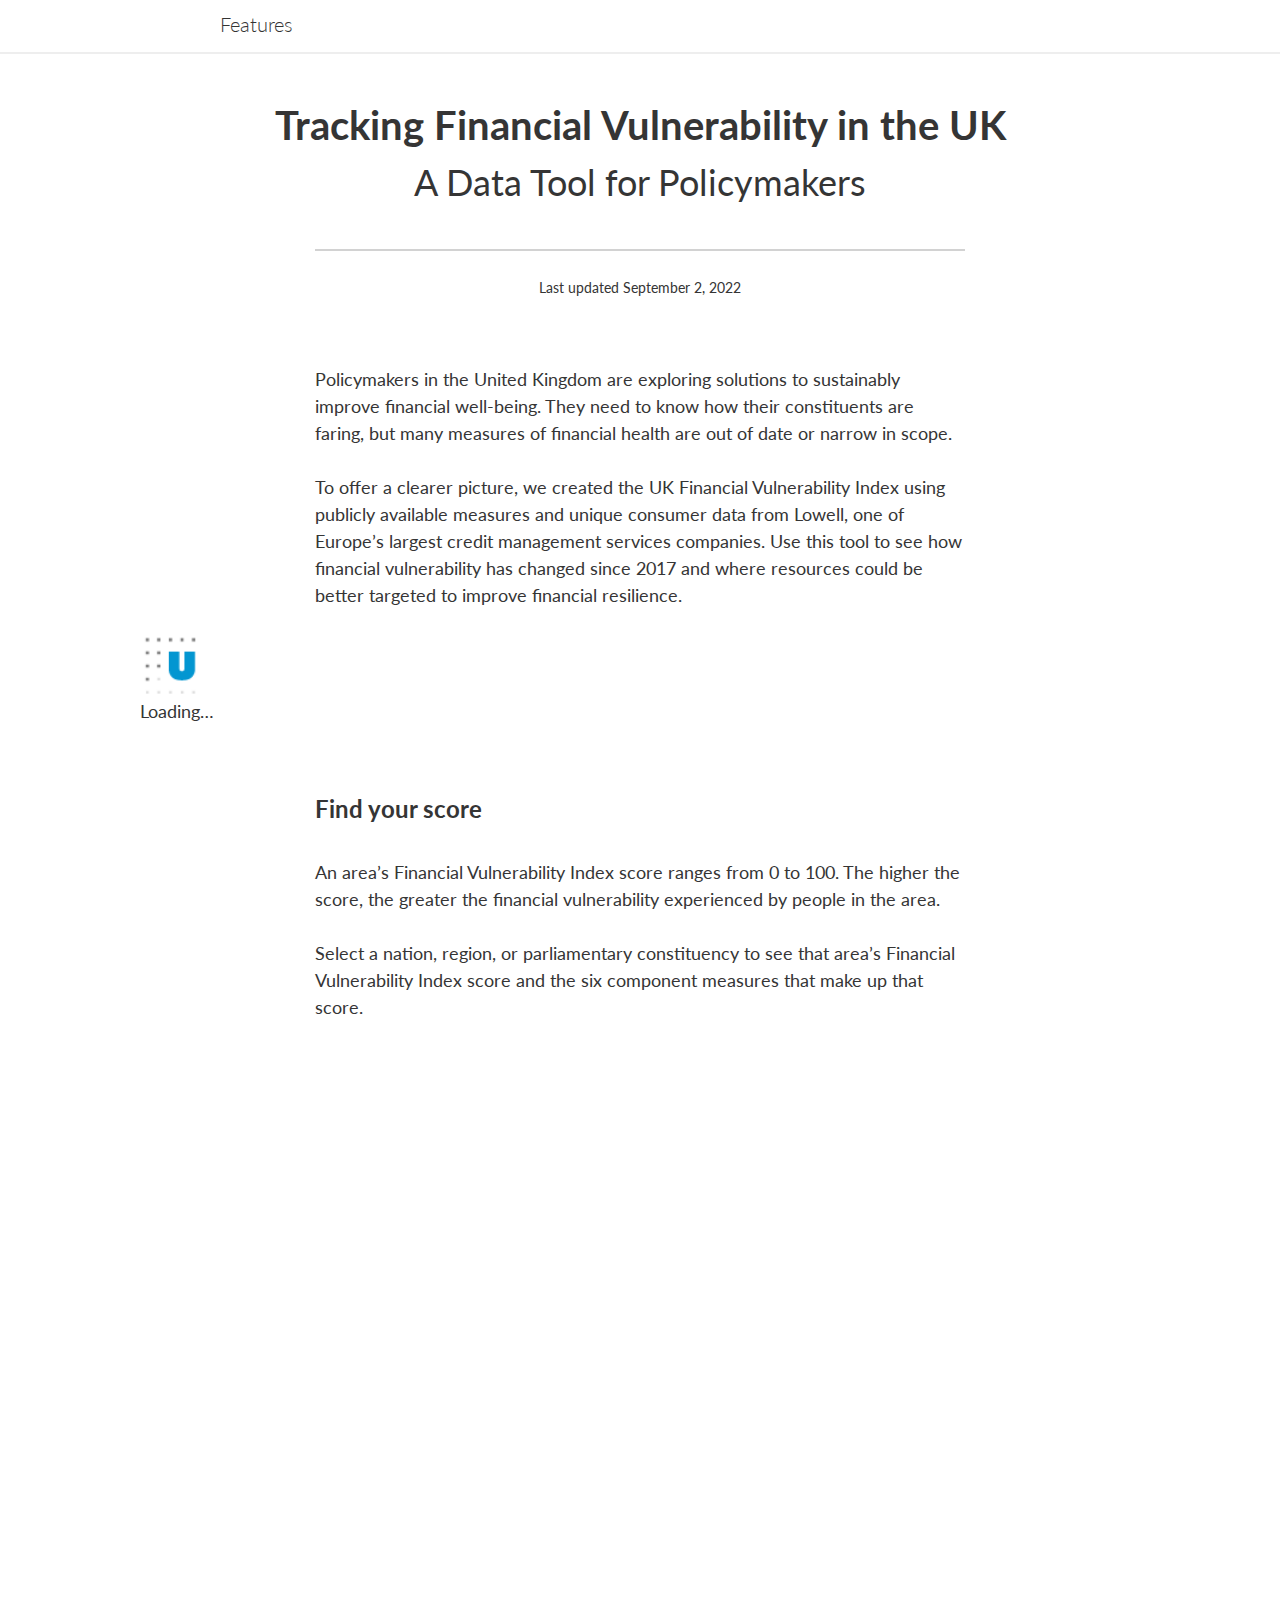
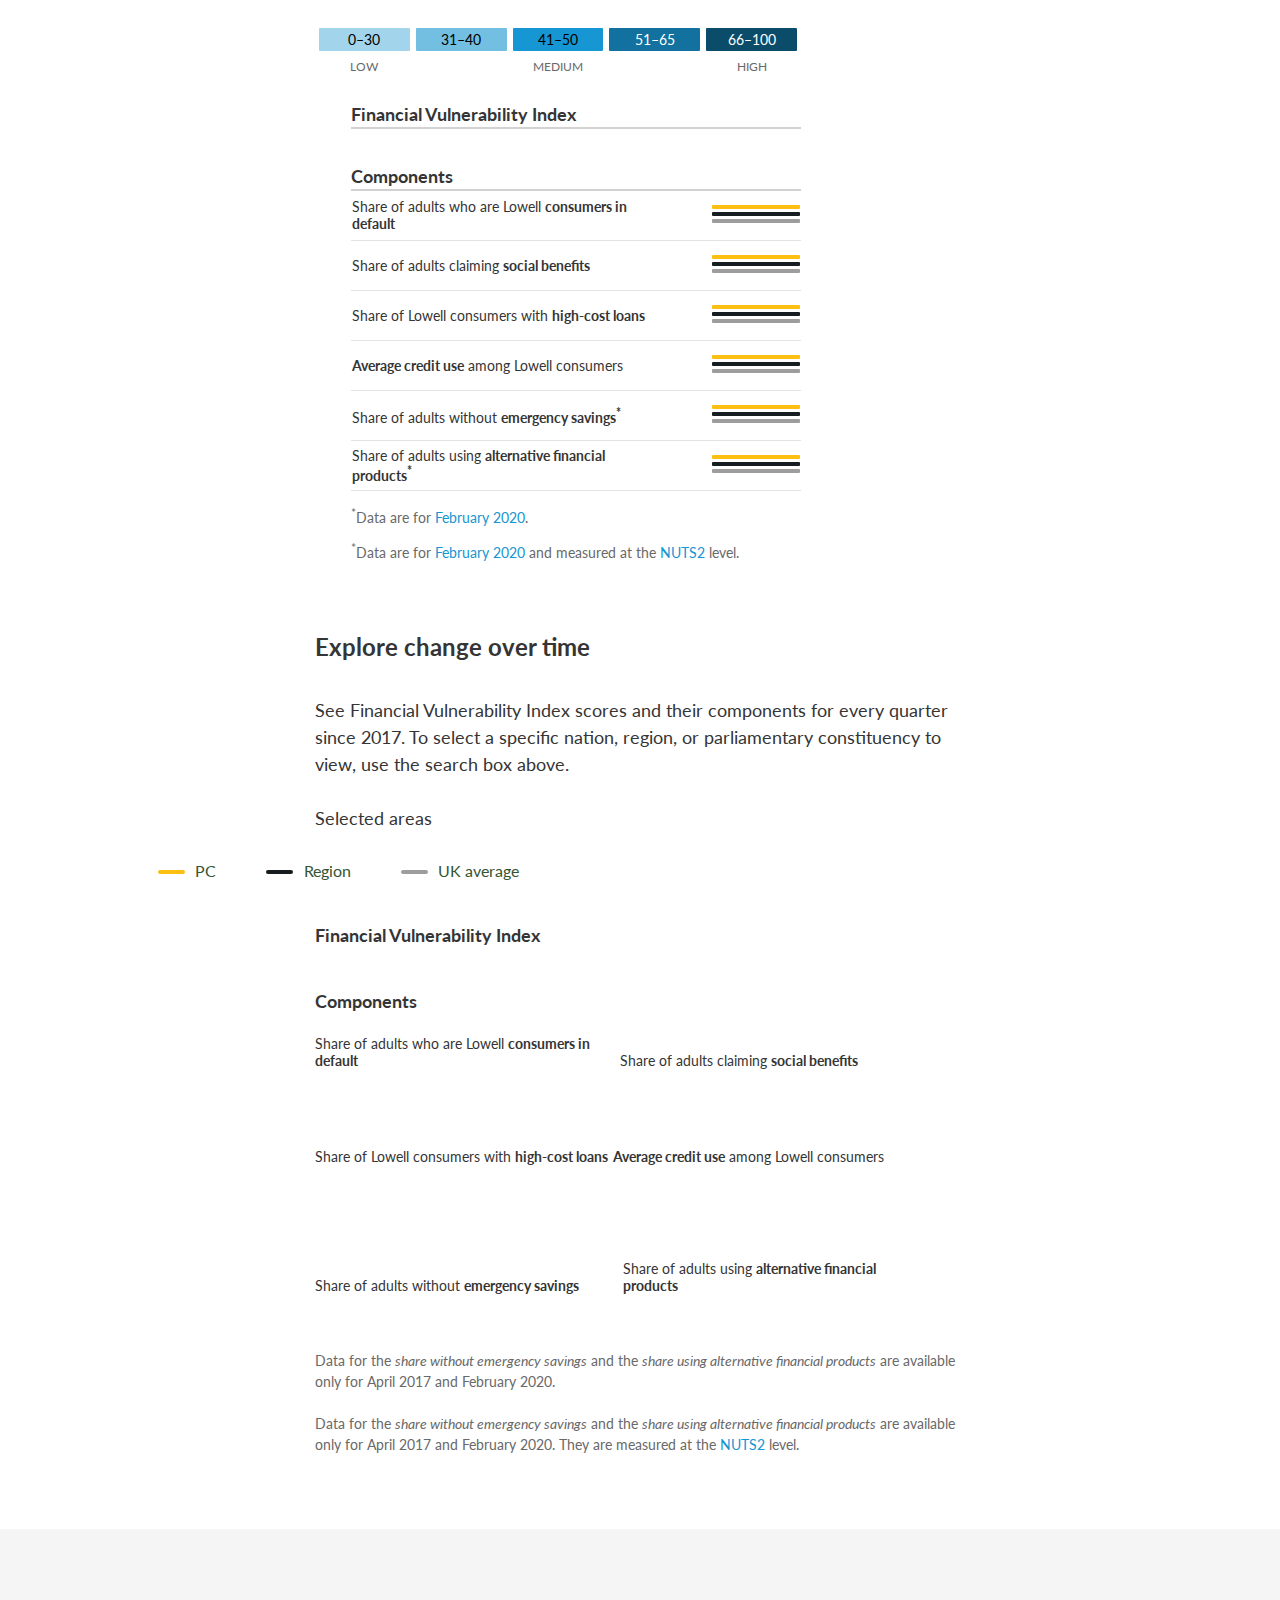
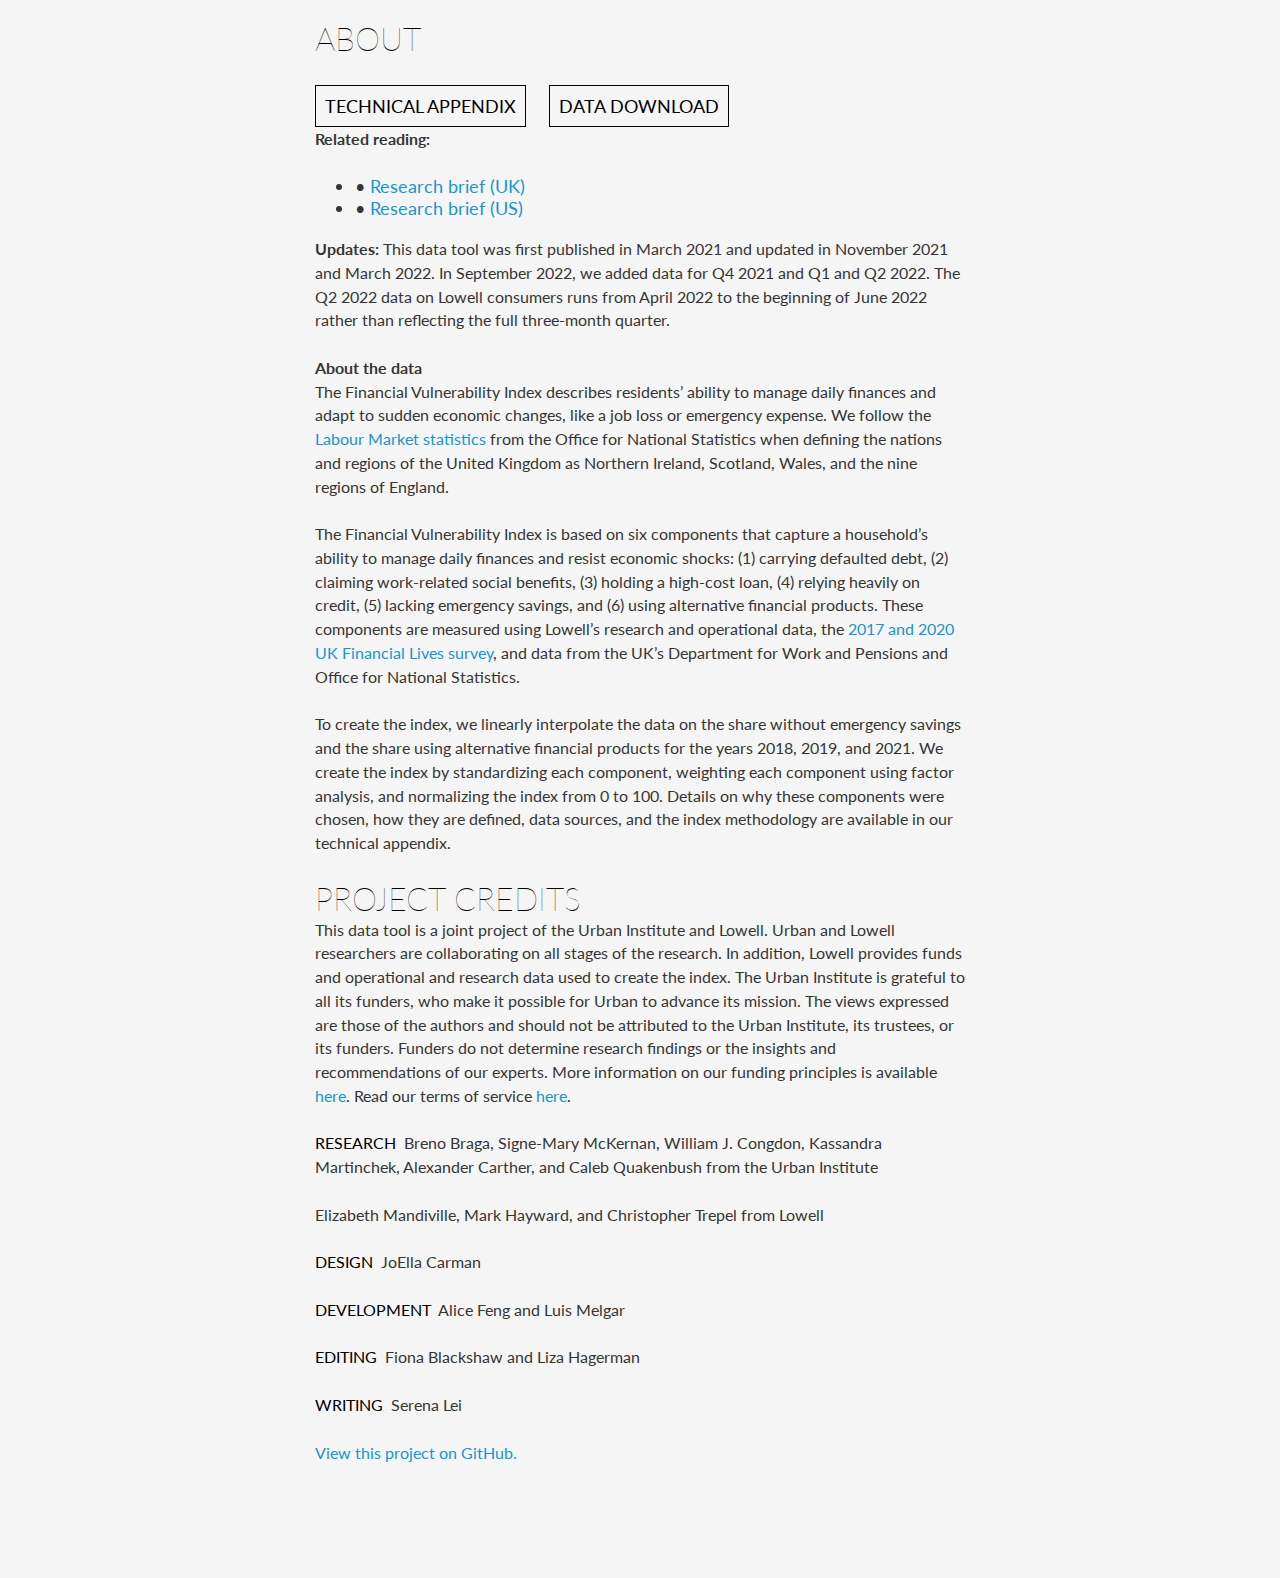
<file: index.html>
<!DOCTYPE html>
<html lang="en">
<head>
  <meta charset="utf-8">
  <meta http-equiv="X-UA-Compatible" content="IE=edge">
  <meta name="viewport" content="width=device-width, initial-scale=1.0, user-scalable=no">
  <link rel="shortcut icon" href="favicon.ico" type="image/x-icon">
  <title>Tracking Financial Vulnerability in the UK</title>

  <!--social metas-->
  <meta name="twitter:card" content="summary_large_image">
  <meta name="twitter:site" content="@urbaninstitute">
  <meta name="twitter:creator" content="@urbaninstitute">
  <meta name="twitter:title" content="Tracking Financial Vulnerability in the UK">
  <meta name="twitter:description" content="A Data Tool for Policymakers">
  <meta name="twitter:image" content="https://apps.urban.org/features/uk-financial-vulnerability-index/img/social_twitter.jpeg">
  <meta property="og:title" content="Tracking Financial Vulnerability in the UK" />
  <meta property="og:description" content="A Data Tool for Policymakers" />
  <meta property="og:image" content="https://apps.urban.org/features/uk-financial-vulnerability-index/img/social.jpeg" />
  <meta property="og:image:type" content="image/jpeg">
  <meta property="og:url" content="http://urbn.is/uk">


  <link href="https://fonts.googleapis.com/css?family=Lato:300,400,700" rel="stylesheet" type="text/css">
  <link href='https://api.mapbox.com/mapbox-gl-js/v1.11.1/mapbox-gl.css' rel='stylesheet' />
  <link rel="stylesheet" href="css/jquery-ui.css" type="text/css">

  <!--for the header-->
  <link rel="stylesheet" href="css/urban-header.css" type="text/css">

  <!--project style sheet-->
  <link rel="stylesheet" href="css/style.css" type="text/css">

  <script type="application/ld+json">
  {
    "@context": "http://schema.org",
    "@type": "NewsArticle",
    "headline": "Tracking Financial Vulnerability in the UK",
    "url": "https://apps.urban.org/features/uk-financial-vulnerability-index/",
    "thumbnailUrl": "https://apps.urban.org/features/uk-financial-vulnerability-index/img/social.jpeg",
    "dateCreated": "2021-03-22T04:00:00.000Z",
    "articleSection": "Interactive Feature",
    "creator": ["Breno Braga","Signe-Mary McKernan","William J. Congdon","Kassandra Martinchek","Alexander Carther","Caleb Quakenbush","JoElla Carman","Alice Feng", "Luis Melgar","Fiona Blackshaw","Serena Lei"],
    "keywords": ["Finance","Income and Wealth"]
  }
  </script>

  <!-- Google Tag Manager -->
  <script>(function(w,d,s,l,i){w[l]=w[l]||[];w[l].push({'gtm.start':
  new Date().getTime(),event:'gtm.js'});var f=d.getElementsByTagName(s)[0],
  j=d.createElement(s),dl=l!='dataLayer'?'&l='+l:'';j.async=true;j.src=
  'https://www.googletagmanager.com/gtm.js?id='+i+dl;f.parentNode.insertBefore(j,f);
})(window,document,'script','dataLayer','GTM-MKBD2W');</script>
<!-- End Google Tag Manager -->

</head>

<body>

  <!-- Google Tag Manager (noscript) -->
  <noscript><iframe src="https://www.googletagmanager.com/ns.html?id=GTM-MKBD2W"
    height="0" width="0" style="display:none;visibility:hidden"></iframe></noscript>
    <!-- End Google Tag Manager (noscript) -->

    <header id="header-pinned" class="no-touch">
      <div class="header-container">
        <a target="_blank" href="https://www.urban.org" title="Home" rel="home" class="site-logo"></a>

        <div class="title"><span class="feature-link"><a href="https://www.urban.org/" class="title-linkback" alt="Urban Institute logo">Features</a>
        </div>

        <a target="_blank" href="https://www.lowell.com/" class="lowell-logo"></a>

        <div class="share-icons">
          <div class="shareThisP">
            <span onclick="toggle_visibility('shareBox');">
              <div class="shareThisB"></div>
            </span>
            <div class="shareThisW" id="shareBox">
              <div class="addthis_toolbox addthis_default_style  "addthis:title="" addthis:url="">
                <a href="https://www.facebook.com/sharer/sharer.php?u=http%3A//urbn.is/uk" target="_blank" class="addthis_button_facebook at300b" title="Facebook" onclick="toggle_visibility('shareBox');">
                  <span class="at4-icon aticon-facebook" style="background-color: rgb(48, 88, 145);">
                    <span class="at_a11y">Share on facebook</span>
                  </span>
                </a>
                <a href="https://twitter.com/intent/tweet?text=Tracking%20Financial%20Vulnerability%20in%20the%20UK%3A%20A%20Data%20Tool%20for%20Policymakers.%20(via%20%40urbaninstitute)%20http%3A%2F%2Furbn.is%2Fuk" target="_blank" class="addthis_button_twitter at300b" title="Tweet" onclick="toggle_visibility('shareBox');">
                  <span class="at4-icon aticon-twitter" style="background-color: rgb(44, 168, 210);">
                    <span class="at_a11y">Share on twitter</span>
                  </span>
                </a>
                <a href="mailto:%20?Subject=New Urban Institute tool&amp;Body=Hi! I thought you'd be interested in this new tool from the Urban Institute: 'Tracking Financial Vulnerability in the UK: A Data Tool for Policymakers' http://urbn.is/uk" target="_blank" class="addthis_button_email at300b" target="_blank" title="Email" onclick="toggle_visibility('shareBox');">
                  <span class="at4-icon aticon-email" style="background-color: rgb(115, 138, 141);">
                    <span class="at_a11y">Share on email</span>
                  </span>
                </a>
                <div class="atclear"></div>
              </div>
            </div>
          </div>
        </div>
      </div>
    </header>

    <div class="main">

      <section class="intro">
        <!-- <img src="img/header.png" alt=""> -->

        <h1>Tracking Financial Vulnerability in the UK</h1>

        <h2>A Data Tool for Policymakers</h2>

        <hr>

        <!-- <div class="date">March 22, 2021</div> -->
        <div class="date">Last updated September 2, 2022</div>

        <p>Policymakers in the United Kingdom are exploring solutions to sustainably improve financial well-being. They need to know how their constituents are faring, but many measures of financial health are out of date or narrow in scope.</p>

        <p>To offer a clearer picture, we created the UK Financial Vulnerability Index using publicly available measures and unique consumer data from Lowell, one of Europe’s largest credit management services companies. Use this tool to see how financial vulnerability has changed since 2017 and where resources could be better targeted to improve financial resilience.</p>
      </section>

      <div id="loadingGif">
        <img src="img/loading-gif-u.gif" width="60px" />
        <div>Loading&hellip;</div>
      </div>

      <section class="findYourScore loading">
        <h3>Find your score</h3>

        <p>An area’s Financial Vulnerability Index score ranges from 0 to 100. The higher the score, the greater the financial vulnerability experienced by people in the area.</p>

        <p>Select a nation, region, or parliamentary constituency to see that area’s Financial Vulnerability Index score and the six component measures that make up that score.</p>

        <div class="stickySearch">
          <div class="stickySearchContainer">
            <input id="locationSearch" placeholder="Search by name or postal code">
            <div class="geoSelectorContainer">
              <input type="radio" id="pc" name="geoType" value="PC" checked>
              <label for="pc">Parliamentary constituency</label>

              <input type="radio" id="region" name="geoType" value="Region">
              <label for="region"><span>Region / nation</span></label>
            </div>
          </div>
        </div>


        <div class="graphic">
          <div class="mapContainer">
            <div id="map"></div>
            <table class="legend">
              <tr>
                <td class="low">0&ndash;30</td>
                <td class="lowMedium">31&ndash;40</td>
                <td class="medium">41&ndash;50</td>
                <td class="mediumHigh">51&ndash;65</td>
                <td class="high">66&ndash;100</td>
              </tr>
              <tr>
                <td>Low</td>
                <td></td>
                <td>Medium</td>
                <td></td>
                <td>High</td>
              </tr>
            </table>
          </div>

          <div class="panel">
            <div class="indexScore">
              <h4>Financial Vulnerability Index <span class="mostRecentQuarter"></span></h4>
              <hr>
              <div id="panelIndexChart" class="chart stickChart"></div>
            </div>

            <div class="componentScores">
              <h4>Components</h4>
              <hr>
              <table>
                <colgroup>
                  <col class="componentName">
                  <col class="componentNumber">
                  <col class="componentChart">
                </colgroup>
                <tr class="inDefault">

                  <td>Share of adults who are Lowell <strong>consumers in default</strong></td>
                  <td class="number"><span></span></td>

                  <td class="chart">
                    <div class="PC"></div>
                    <div class="Region"></div>
                    <div class="National"></div>
                  </td>
                </tr>
                <tr class="socialBenefits">

                  <td>Share of adults claiming <strong>social benefits</strong></td>
                  <td class="number"><span></span></td>
                  <td class="chart">
                    <div class="PC"></div>
                    <div class="Region"></div>
                    <div class="National"></div>
                  </td>
                </tr>
                <tr class="subprimeLending">
                  <td>Share of Lowell consumers with <strong>high-cost loans</strong></td>
                  <td class="number"><span></span></td>
                  <td class="chart">
                    <div class="PC"></div>
                    <div class="Region"></div>
                    <div class="National"></div>
                  </td>
                </tr>
                <tr class="creditUse">

                  <td><strong>Average credit use</strong> among Lowell consumers</td>
                  <td class="number"><span></span></td>
                  <td class="chart">
                    <div class="PC"></div>
                    <div class="Region"></div>
                    <div class="National"></div>
                  </td>
                </tr>
                <tr class="emergencySavings">
                  <td>Share of adults without <strong>emergency savings<sup>*</sup></strong></td>
                  <td class="number"><span></span></td>
                  <td class="chart">
                    <div class="PC"></div>
                    <div class="Region"></div>
                    <div class="National"></div>
                  </td>
                </tr>
                <tr class="altFinancialProducts">
                  <td>Share of adults using <strong>alternative financial products<sup>*</sup></strong></td>
                  <td class="number"><span></span></td>
                  <td class="chart">
                    <div class="PC"></div>
                    <div class="Region"></div>
                    <div class="National"></div>
                  </td>
                </tr>
              </table>
              <div class="tableNote noteUK"><sup>*</sup>Data are for <a href="https://datacatalog.urban.org/dataset/2020-financial-lives-survey-statistics-emergency-savings-and-alternative-financial-products" target="_blank">February 2020</a>.</div>
              <div class="tableNote notePC"><sup>*</sup>Data are for <a href="https://datacatalog.urban.org/dataset/2020-financial-lives-survey-statistics-emergency-savings-and-alternative-financial-products" target="_blank">February 2020</a> and measured at the <a href="https://www.ons.gov.uk/methodology/geography/ukgeographies/eurostat" target="_blank">NUTS2</a> level.</div>
            </div>
          </div>
        </div>
      </section>

      <section class="components loading">
        <h3>Explore change over time</h3>

        <p>See Financial Vulnerability Index scores and their components for every quarter since 2017. To select a specific nation, region, or parliamentary constituency to view, use the search box above.</p>

        <div class="legend">
          <p class="legendName">Selected areas</p>
          <div class="legendEntry pc">
            <span class="legendLine pc"></span>
            <span class="legendLabel pc">PC</span>
          </div>
          <div class="legendEntry region">
            <span class="legendLine region"></span>
            <span class="legendLabel region">Region</span>
          </div>
          <div class="legendEntry national">
            <span class="legendLine national"></span>
            <span class="legendLabel national">UK average</span>
          </div>
        </div>

        <div class="graphic">
          <div class="graphicGroup">
            <h4>Financial Vulnerability Index</h4>
            <div id="financialVulnerabilityIndexChart" class="chart lineChart"></div>
          </div>

          <div class="graphicGroup">
            <h4>Components</h4>
            <div id="consumersDefaultChart" class="chart lineChart">
              <h5 class="chartTitle">Share of adults who are Lowell <strong>consumers in default</strong></h5>
            </div>

            <div id="socialBenefitsChart" class="chart lineChart">
              <h5 class="chartTitle">Share of adults claiming <strong>social benefits</strong></h5>
            </div>

            <div id="subprimeLendingChart" class="chart lineChart">
              <h5 class="chartTitle">Share of Lowell consumers with <strong>high-cost loans</strong></h5>
            </div>

            <div id="creditUseChart" class="chart lineChart">
              <h5 class="chartTitle"><strong>Average credit use</strong> among Lowell consumers</h5>
            </div>
          </div>

          <div class="graphicGroup">
            <!--  <hr> -->

            <!-- <div id="emergencySavingsChart" class="chart stickChart">
            <h5 class="chartTitle">Share of adults without <strong>emergency savings</strong></h5>
          </div>

          <div id="altFinancialProductsChart" class="chart stickChart">
          <h5 class="chartTitle">Share of adults using <strong>alternative financial products</strong></h5>
        </div> -->

        <div id="emergencySavingsBarChart" class="chart stickChart">
          <h5 class="chartTitle">Share of adults without <strong>emergency savings</strong></h5>
        </div>

        <div id="altFinancialProductsBarChart" class="chart stickChart">
          <h5 class="chartTitle">Share of adults using <strong>alternative financial products</strong></h5>
        </div>

        <p class="note noteUK">Data for the <em>share without emergency savings</em> and the <em>share using alternative financial products</em> are available only for April 2017 and February 2020.</p>
        <p class="note notePC">Data for the <em>share without emergency savings</em> and the <em>share using alternative financial products</em> are available only for April 2017 and February 2020. They are measured at the <a href="https://www.ons.gov.uk/methodology/geography/ukgeographies/eurostat" target="_blank">NUTS2</a> level.</p>
      </div>
    </div>
  </section>
</div>

<footer>
  <div>
    <div>

      <h3>About</h3>

      <!-- <a href="https://apps.urban.org/features/uk-financial-vulnerability-index/financial-vulnerability-in-the-united-kingdom.pdf" target="_blank" class="btn">Research Brief (<u>UK</u>)</a>
      <a href="https://www.urban.org/research/publication/financial-vulnerability-united-kingdom-brexit-covid-19-pandemic" target="_blank" class="btn">Research Brief (<u>US</u>)</a> -->
      <a href="https://urban-data-catalog.s3.amazonaws.com/drupal-root-live/2022/09/01/Tracking%20Financial%20Vulnerability%20in%20the%20UK%20Technical%20Appendix%20Fall%202022.pdf" target="_blank" class="btn">Technical Appendix</a>
      <a href="https://datacatalog.urban.org/dataset/tracking-financial-vulnerability-uk" target="_blank" class="btn">Data Download</a>

      <p class="relatedReading"><strong>Related reading:</strong></p>
      <ul>
        <li>&#8226; <a href="https://apps.urban.org/features/uk-financial-vulnerability-index/financial-vulnerability-in-the-united-kingdom.pdf" target="_blank">Research brief (UK)</a></li>
        <li>&#8226; <a href="https://www.urban.org/research/publication/financial-vulnerability-united-kingdom-brexit-covid-19-pandemic" target="_blank">Research brief (US)</a></li>
      </ul>

      <p><strong>Updates:</strong> This data tool was first published in March 2021 and updated in November 2021 and March 2022. In September 2022, we added data for Q4 2021 and Q1 and Q2 2022. The Q2 2022 data on Lowell consumers runs from April 2022 to the beginning of June 2022 rather than reflecting the full three-month quarter.</p>

      <!-- <p><strong>October 29, 2021 update:</strong> This data tool was first published in March 2021. In October 2021, we added three new quarters of data (Q3 2020, Q4 2020, and Q1 2021) and updated the index for all periods between Q2 2017 and Q2 2020 based on new data from the <a href="https://datacatalog.urban.org/dataset/2020-financial-lives-survey-statistics-emergency-savings-and-alternative-financial-products" target="_blank">2020 Financial Lives Survey</a>.</p> -->

      <!-- <p><strong>Update (June 14, 2021):</strong> We use data from the Financial Lives Survey to measure two of the six components of our index. The Financial Lives Survey components are measured at a higher geographical level (NUTS2) than parliamentary constituency (PCs). All but five PCs—Dumfriesshire, Clydesdale, and Tweeddale; North Ayrshire and Arran; Monmouth; Clwyd South; and Brecon and Radnorshire—lay within a NUTS2 boundary. In the first version of this data feature, published March 22, 2021, we allowed the five PCs to randomly fall into either of the NUTS2 boundaries they straddled. In this update, we assigned the five PCs consistently to one of their NUTS2 regions, so that the regions are the same for all periods. As a result, the data FVI index changed significantly for those 5 PCs. In addition, because all PCs are measured relative to one another in the FVI methodology, the FVI score for all other 645 PCs in the UK changed slightly.<p> -->

      <p><strong>About the data</strong><br />The Financial Vulnerability Index describes residents’ ability to manage daily finances and adapt to sudden economic changes, like a job loss or emergency expense. We follow the <a href="https://www.ons.gov.uk/employmentandlabourmarket/peopleinwork/employmentandemployeetypes/bulletins/regionallabourmarket/january2021" target="_blank">Labour Market statistics</a> from the Office for National Statistics when defining the nations and regions of the United Kingdom as Northern Ireland, Scotland, Wales, and the nine regions of England.</p>

      <p>The Financial Vulnerability Index is based on six components that capture a household’s ability to manage daily finances and resist economic shocks: (1) carrying defaulted debt, (2) claiming work-related social benefits, (3) holding a high-cost loan, (4) relying heavily on credit, (5) lacking emergency savings, and (6) using alternative financial products. These components are measured using Lowell’s research and operational data, the <a href="https://www.fca.org.uk/publications/research/financial-lives" target="_blank">2017 and 2020 UK Financial Lives survey</a>, and data from the UK’s Department for Work and Pensions and Office for National Statistics.</p>

      <p>To create the index, we linearly interpolate the data on the share without emergency savings and the share using alternative financial products for the years 2018, 2019, and 2021. We create the index by standardizing each component, weighting each component using factor analysis, and normalizing the index from 0 to 100. Details on why these components were chosen, how they are defined, data sources, and the index methodology are available in our technical appendix.</p>
    </div>

    <div>

      <h3>Project credits</h3>

      <p>This data tool is a joint project of the Urban Institute and Lowell. Urban and Lowell researchers are collaborating on all stages of the research. In addition, Lowell provides funds and operational and research data used to create the index. The Urban Institute is grateful to all its funders, who make it possible for Urban to advance its mission. The views expressed are those of the authors and should not be attributed to the Urban Institute, its trustees, or its funders. Funders do not determine research findings or the insights and recommendations of our experts. More information on our funding principles is available <a href="https://www.urban.org/aboutus/our-funding/funding-principles" target="_blank">here</a>. Read our terms of service <a href="https://www.urban.org/terms-service" target="_blank">here</a>.</p>

      <p><span>Research</span> Breno Braga, Signe-Mary McKernan, William J. Congdon, Kassandra Martinchek, Alexander Carther, and Caleb Quakenbush from the Urban Institute <br> <br>
        Elizabeth Mandiville, Mark Hayward, and Christopher Trepel from Lowell
      </p>

      <p><span>Design</span> JoElla Carman</p>

      <p><span>Development</span> Alice Feng and Luis Melgar</p>

      <p><span>Editing</span> Fiona Blackshaw and Liza Hagerman</p>

      <p><span>Writing</span> Serena Lei</p>

      <p class="githubLink"><a href="https://github.com/UrbanInstitute/uk-financial-vulnerability-index" target="_blank">View this project on GitHub.</a></p>
    </div>

  </div>
</footer>

<script src="https://api.mapbox.com/mapbox-gl-js/v1.11.1/mapbox-gl.js"></script>
<script src="js/jquery.2.1.4.min.js"></script>
<script src="js/d3.v4.min.js"></script>
<script src="js/jquery-ui.min.js"></script>
<script src="js/header.js"></script>
<script src="js/main.js"></script>

<!-- START Parse.ly Include: Standard -->
<div id="parsely-root" style="display: none">
  <span id="parsely-cfg" data-parsely-site="urban.org"></span>
</div>
<script>
(function(s, p, d) {
  var h=d.location.protocol, i=p+"-"+s,
  e=d.getElementById(i), r=d.getElementById(p+"-root"),
  u=h==="https:"?"d1z2jf7jlzjs58.cloudfront.net"
  :"static."+p+".com";
  if (e) return;
  e = d.createElement(s); e.id = i; e.async = true;
  e.src = h+"//"+u+"/p.js"; r.appendChild(e);
})("script", "parsely", document);
</script>
<!-- END Parse.ly Include: Standard -->
</body>
</html>
</file>
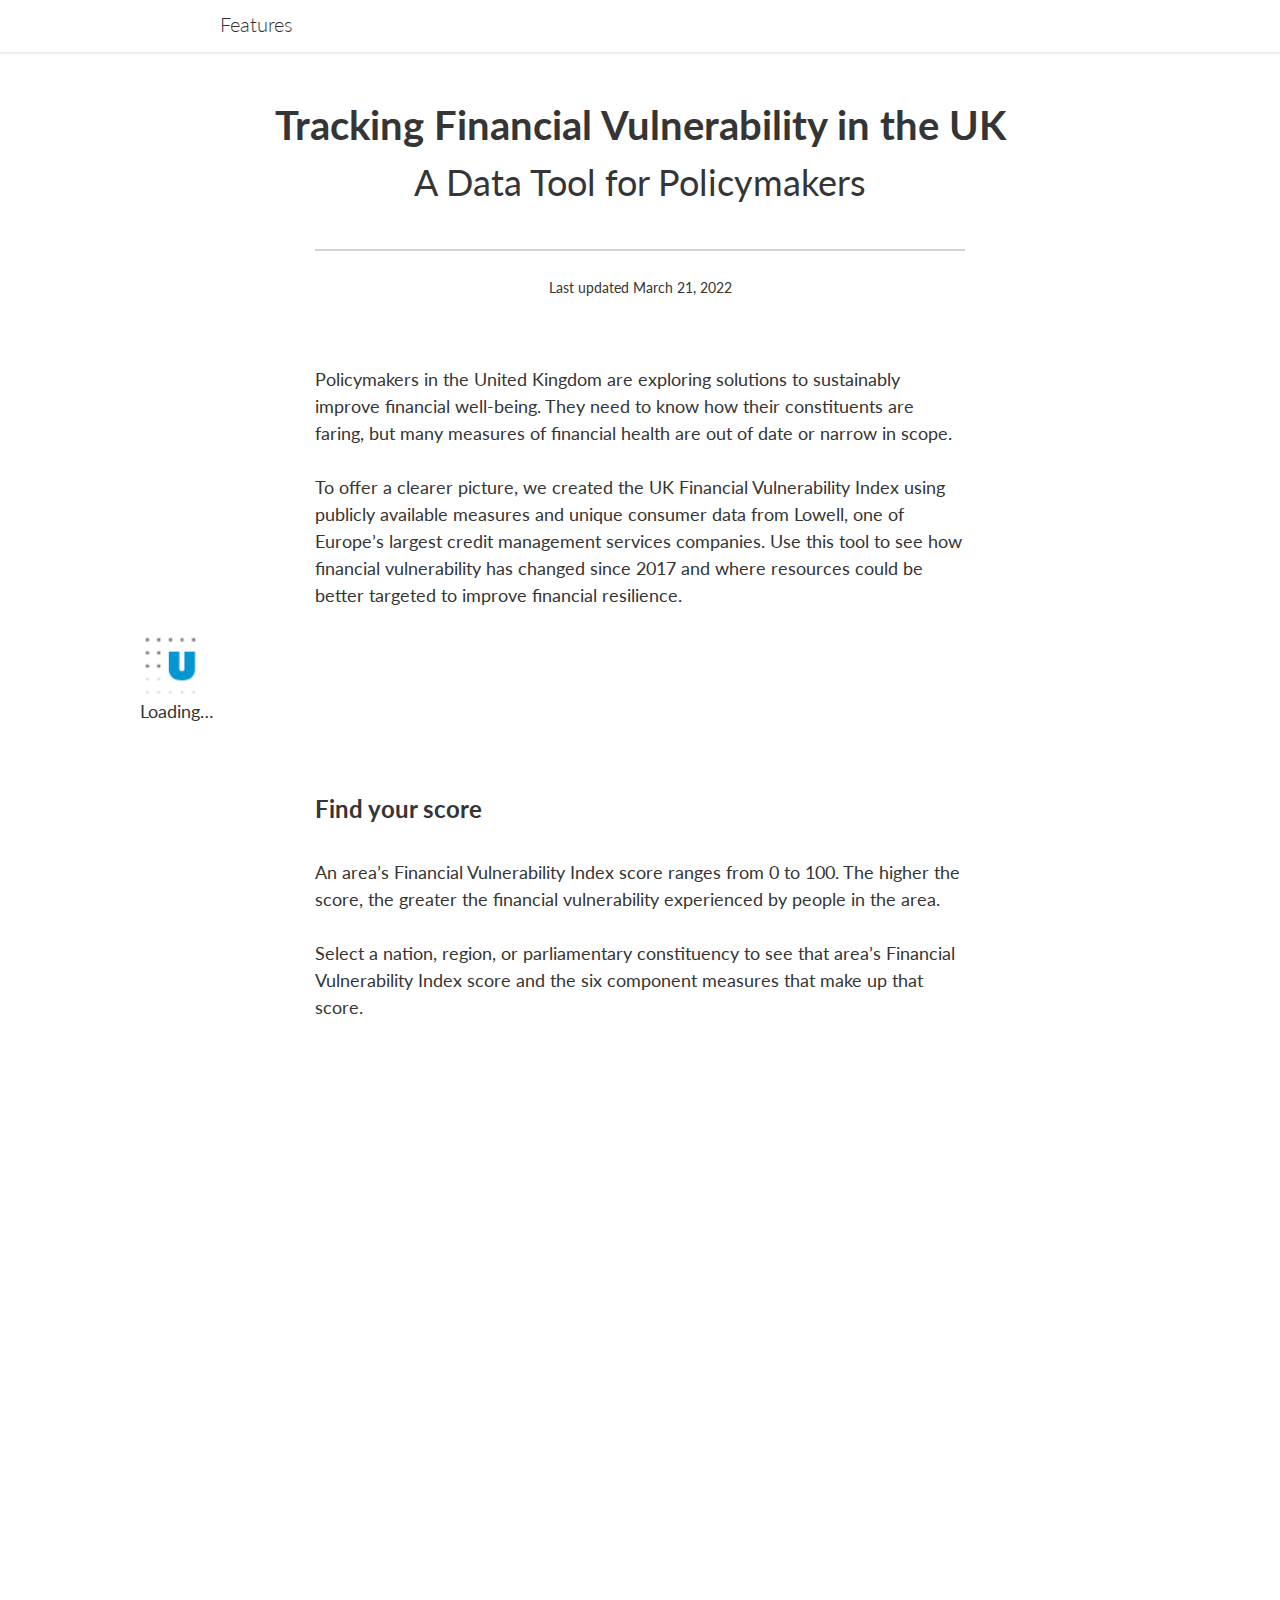
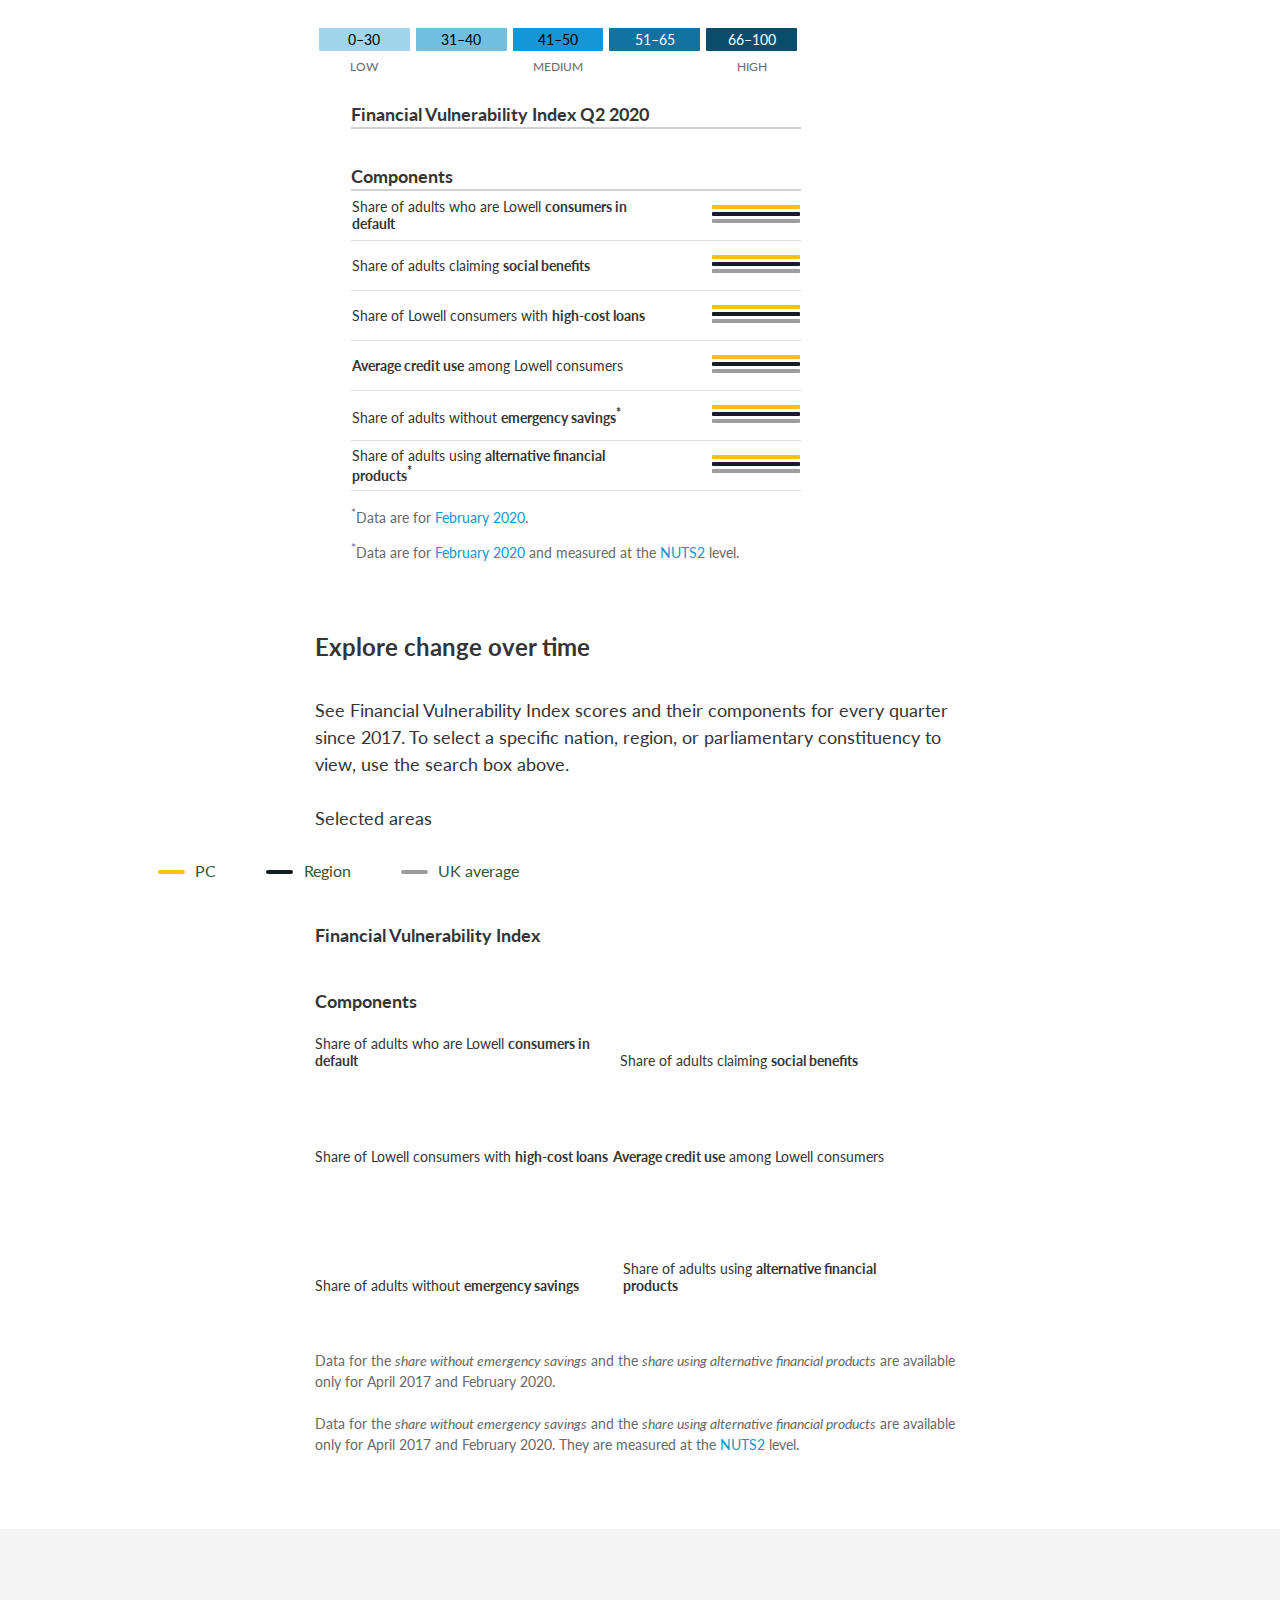
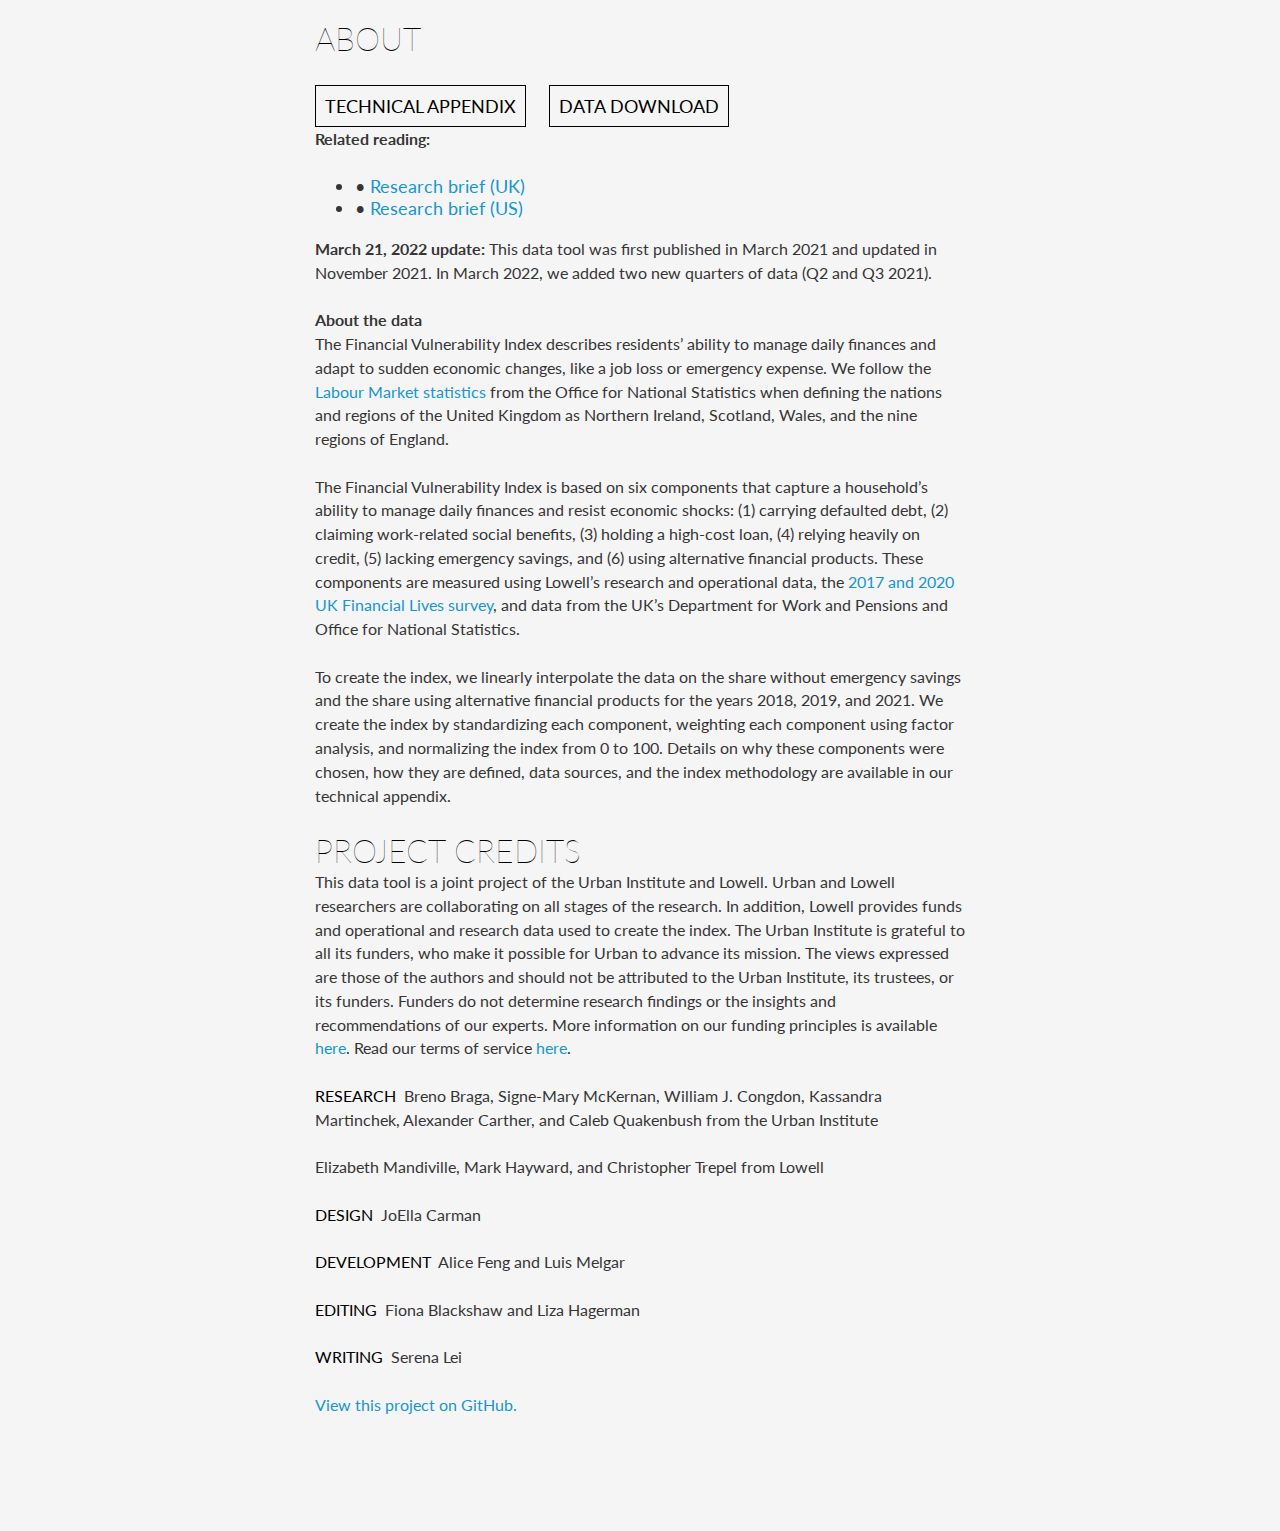
<file: index_politico.html>
<!DOCTYPE html>
<html lang="en">
<head>
  <meta charset="utf-8">
  <meta http-equiv="X-UA-Compatible" content="IE=edge">
  <meta name="viewport" content="width=device-width, initial-scale=1.0, user-scalable=no">
  <link rel="shortcut icon" href="favicon.ico" type="image/x-icon">
  <title>Tracking Financial Vulnerability in the UK</title>

  <!--social metas-->
  <meta name="twitter:card" content="summary_large_image">
  <meta name="twitter:site" content="@urbaninstitute">
  <meta name="twitter:creator" content="@urbaninstitute">
  <meta name="twitter:title" content="Tracking Financial Vulnerability in the UK">
  <meta name="twitter:description" content="A Data Tool for Policymakers">
  <meta name="twitter:image" content="https://apps.urban.org/features/uk-financial-vulnerability-index/img/social_twitter.jpeg">
  <meta property="og:title" content="Tracking Financial Vulnerability in the UK" />
  <meta property="og:description" content="A Data Tool for Policymakers" />
  <meta property="og:image" content="https://apps.urban.org/features/uk-financial-vulnerability-index/img/social.jpeg" />
  <meta property="og:image:type" content="image/jpeg">
  <meta property="og:url" content="http://urbn.is/uk">


  <link href="https://fonts.googleapis.com/css?family=Lato:300,400,700" rel="stylesheet" type="text/css">
  <link href='https://api.mapbox.com/mapbox-gl-js/v1.11.1/mapbox-gl.css' rel='stylesheet' />
  <link rel="stylesheet" href="css/jquery-ui.css" type="text/css">

  <!--for the header-->
  <link rel="stylesheet" href="css/urban-header.css" type="text/css">

  <!--project style sheet-->
  <link rel="stylesheet" href="css/style.css" type="text/css">

  <script type="application/ld+json">
  {
    "@context": "http://schema.org",
    "@type": "NewsArticle",
    "headline": "Tracking Financial Vulnerability in the UK",
    "url": "https://apps.urban.org/features/uk-financial-vulnerability-index/",
    "thumbnailUrl": "https://apps.urban.org/features/uk-financial-vulnerability-index/img/social.jpeg",
    "dateCreated": "2021-03-22T04:00:00.000Z",
    "articleSection": "Interactive Feature",
    "creator": ["Breno Braga","Signe-Mary McKernan","William J. Congdon","Kassandra Martinchek","Alexander Carther","Caleb Quakenbush","JoElla Carman","Alice Feng", "Luis Melgar","Fiona Blackshaw","Serena Lei"],
    "keywords": ["Finance","Income and Wealth"]
  }
  </script>

  <!-- Google Tag Manager -->
  <script>(function(w,d,s,l,i){w[l]=w[l]||[];w[l].push({'gtm.start':
  new Date().getTime(),event:'gtm.js'});var f=d.getElementsByTagName(s)[0],
  j=d.createElement(s),dl=l!='dataLayer'?'&l='+l:'';j.async=true;j.src=
  'https://www.googletagmanager.com/gtm.js?id='+i+dl;f.parentNode.insertBefore(j,f);
})(window,document,'script','dataLayer','GTM-MKBD2W');</script>
<!-- End Google Tag Manager -->

</head>

<body>

  <!-- Google Tag Manager (noscript) -->
  <noscript><iframe src="https://www.googletagmanager.com/ns.html?id=GTM-MKBD2W"
    height="0" width="0" style="display:none;visibility:hidden"></iframe></noscript>
    <!-- End Google Tag Manager (noscript) -->

    <header id="header-pinned" class="no-touch">
      <div class="header-container">
        <a target="_blank" href="https://www.urban.org" title="Home" rel="home" class="site-logo"></a>

        <div class="title"><span class="feature-link"><a href="https://www.urban.org/" class="title-linkback" alt="Urban Institute logo">Features</a>
        </div>

        <a target="_blank" href="https://www.lowell.com/" class="lowell-logo"></a>

        <div class="share-icons">
          <div class="shareThisP">
            <span onclick="toggle_visibility('shareBox');">
              <div class="shareThisB"></div>
            </span>
            <div class="shareThisW" id="shareBox">
              <div class="addthis_toolbox addthis_default_style  "addthis:title="" addthis:url="">
                <a href="https://www.facebook.com/sharer/sharer.php?u=http%3A//urbn.is/uk" target="_blank" class="addthis_button_facebook at300b" title="Facebook" onclick="toggle_visibility('shareBox');">
                  <span class="at4-icon aticon-facebook" style="background-color: rgb(48, 88, 145);">
                    <span class="at_a11y">Share on facebook</span>
                  </span>
                </a>
                <a href="https://twitter.com/intent/tweet?text=Tracking%20Financial%20Vulnerability%20in%20the%20UK%3A%20A%20Data%20Tool%20for%20Policymakers.%20(via%20%40urbaninstitute)%20http%3A%2F%2Furbn.is%2Fuk" target="_blank" class="addthis_button_twitter at300b" title="Tweet" onclick="toggle_visibility('shareBox');">
                  <span class="at4-icon aticon-twitter" style="background-color: rgb(44, 168, 210);">
                    <span class="at_a11y">Share on twitter</span>
                  </span>
                </a>
                <a href="mailto:%20?Subject=New Urban Institute tool&amp;Body=Hi! I thought you'd be interested in this new tool from the Urban Institute: 'Tracking Financial Vulnerability in the UK: A Data Tool for Policymakers' http://urbn.is/uk" target="_blank" class="addthis_button_email at300b" target="_blank" title="Email" onclick="toggle_visibility('shareBox');">
                  <span class="at4-icon aticon-email" style="background-color: rgb(115, 138, 141);">
                    <span class="at_a11y">Share on email</span>
                  </span>
                </a>
                <div class="atclear"></div>
              </div>
            </div>
          </div>
        </div>
      </div>
    </header>

    <div class="main">

      <section class="intro">
        <!-- <img src="img/header.png" alt=""> -->

        <h1>Tracking Financial Vulnerability in the UK</h1>

        <h2>A Data Tool for Policymakers</h2>

        <hr>

        <!-- <div class="date">March 22, 2021</div> -->
        <div class="date">Last updated March 21, 2022</div>

        <p>Policymakers in the United Kingdom are exploring solutions to sustainably improve financial well-being. They need to know how their constituents are faring, but many measures of financial health are out of date or narrow in scope.</p>

        <p>To offer a clearer picture, we created the UK Financial Vulnerability Index using publicly available measures and unique consumer data from Lowell, one of Europe’s largest credit management services companies. Use this tool to see how financial vulnerability has changed since 2017 and where resources could be better targeted to improve financial resilience.</p>
      </section>

      <div id="loadingGif">
        <img src="img/loading-gif-u.gif" width="60px" />
        <div>Loading&hellip;</div>
      </div>

      <section class="findYourScore loading">
        <h3>Find your score</h3>

        <p>An area’s Financial Vulnerability Index score ranges from 0 to 100. The higher the score, the greater the financial vulnerability experienced by people in the area.</p>

        <p>Select a nation, region, or parliamentary constituency to see that area’s Financial Vulnerability Index score and the six component measures that make up that score.</p>

        <div class="stickySearch">
          <div class="stickySearchContainer">
            <input id="locationSearch" placeholder="Search by name or postal code">
            <div class="geoSelectorContainer">
              <input type="radio" id="pc" name="geoType" value="PC" checked>
              <label for="pc">Parliamentary constituency</label>

              <input type="radio" id="region" name="geoType" value="Region">
              <label for="region"><span>Region / nation</span></label>
            </div>
          </div>
        </div>


        <div class="graphic">
          <div class="mapContainer">
            <div id="map"></div>
            <table class="legend">
              <tr>
                <td class="low">0&ndash;30</td>
                <td class="lowMedium">31&ndash;40</td>
                <td class="medium">41&ndash;50</td>
                <td class="mediumHigh">51&ndash;65</td>
                <td class="high">66&ndash;100</td>
              </tr>
              <tr>
                <td>Low</td>
                <td></td>
                <td>Medium</td>
                <td></td>
                <td>High</td>
              </tr>
            </table>
          </div>

          <div class="panel">
            <div class="indexScore">
              <h4>Financial Vulnerability Index <span class="mostRecentQuarter"></span></h4>
              <hr>
              <div id="panelIndexChart" class="chart stickChart"></div>
            </div>

            <div class="componentScores">
              <h4>Components</h4>
              <hr>
              <table>
                <colgroup>
                  <col class="componentName">
                  <col class="componentNumber">
                  <col class="componentChart">
                </colgroup>
                <tr class="inDefault">

                  <td>Share of adults who are Lowell <strong>consumers in default</strong></td>
                  <td class="number"><span></span></td>

                  <td class="chart">
                    <div class="PC"></div>
                    <div class="Region"></div>
                    <div class="National"></div>
                  </td>
                </tr>
                <tr class="socialBenefits">

                  <td>Share of adults claiming <strong>social benefits</strong></td>
                  <td class="number"><span></span></td>
                  <td class="chart">
                    <div class="PC"></div>
                    <div class="Region"></div>
                    <div class="National"></div>
                  </td>
                </tr>
                <tr class="subprimeLending">
                  <td>Share of Lowell consumers with <strong>high-cost loans</strong></td>
                  <td class="number"><span></span></td>
                  <td class="chart">
                    <div class="PC"></div>
                    <div class="Region"></div>
                    <div class="National"></div>
                  </td>
                </tr>
                <tr class="creditUse">

                  <td><strong>Average credit use</strong> among Lowell consumers</td>
                  <td class="number"><span></span></td>
                  <td class="chart">
                    <div class="PC"></div>
                    <div class="Region"></div>
                    <div class="National"></div>
                  </td>
                </tr>
                <tr class="emergencySavings">
                  <td>Share of adults without <strong>emergency savings<sup>*</sup></strong></td>
                  <td class="number"><span></span></td>
                  <td class="chart">
                    <div class="PC"></div>
                    <div class="Region"></div>
                    <div class="National"></div>
                  </td>
                </tr>
                <tr class="altFinancialProducts">
                  <td>Share of adults using <strong>alternative financial products<sup>*</sup></strong></td>
                  <td class="number"><span></span></td>
                  <td class="chart">
                    <div class="PC"></div>
                    <div class="Region"></div>
                    <div class="National"></div>
                  </td>
                </tr>
              </table>
              <div class="tableNote noteUK"><sup>*</sup>Data are for <a href="https://datacatalog.urban.org/dataset/2020-financial-lives-survey-statistics-emergency-savings-and-alternative-financial-products" target="_blank">February 2020</a>.</div>
              <div class="tableNote notePC"><sup>*</sup>Data are for <a href="https://datacatalog.urban.org/dataset/2020-financial-lives-survey-statistics-emergency-savings-and-alternative-financial-products" target="_blank">February 2020</a> and measured at the <a href="https://www.ons.gov.uk/methodology/geography/ukgeographies/eurostat" target="_blank">NUTS2</a> level.</div>
            </div>
          </div>
        </div>
      </section>

      <section class="components loading">
        <h3>Explore change over time</h3>

        <p>See Financial Vulnerability Index scores and their components for every quarter since 2017. To select a specific nation, region, or parliamentary constituency to view, use the search box above.</p>

        <div class="legend">
          <p class="legendName">Selected areas</p>
          <div class="legendEntry pc">
            <span class="legendLine pc"></span>
            <span class="legendLabel pc">PC</span>
          </div>
          <div class="legendEntry region">
            <span class="legendLine region"></span>
            <span class="legendLabel region">Region</span>
          </div>
          <div class="legendEntry national">
            <span class="legendLine national"></span>
            <span class="legendLabel national">UK average</span>
          </div>
        </div>

        <div class="graphic">
          <div class="graphicGroup">
            <h4>Financial Vulnerability Index</h4>
            <div id="financialVulnerabilityIndexChart" class="chart lineChart"></div>
          </div>

          <div class="graphicGroup">
            <h4>Components</h4>
            <div id="consumersDefaultChart" class="chart lineChart">
              <h5 class="chartTitle">Share of adults who are Lowell <strong>consumers in default</strong></h5>
            </div>

            <div id="socialBenefitsChart" class="chart lineChart">
              <h5 class="chartTitle">Share of adults claiming <strong>social benefits</strong></h5>
            </div>

            <div id="subprimeLendingChart" class="chart lineChart">
              <h5 class="chartTitle">Share of Lowell consumers with <strong>high-cost loans</strong></h5>
            </div>

            <div id="creditUseChart" class="chart lineChart">
              <h5 class="chartTitle"><strong>Average credit use</strong> among Lowell consumers</h5>
            </div>
          </div>

          <div class="graphicGroup">
            <!--  <hr> -->

            <!-- <div id="emergencySavingsChart" class="chart stickChart">
            <h5 class="chartTitle">Share of adults without <strong>emergency savings</strong></h5>
          </div>

          <div id="altFinancialProductsChart" class="chart stickChart">
          <h5 class="chartTitle">Share of adults using <strong>alternative financial products</strong></h5>
        </div> -->

        <div id="emergencySavingsBarChart" class="chart stickChart">
          <h5 class="chartTitle">Share of adults without <strong>emergency savings</strong></h5>
        </div>

        <div id="altFinancialProductsBarChart" class="chart stickChart">
          <h5 class="chartTitle">Share of adults using <strong>alternative financial products</strong></h5>
        </div>

        <p class="note noteUK">Data for the <em>share without emergency savings</em> and the <em>share using alternative financial products</em> are available only for April 2017 and February 2020.</p>
        <p class="note notePC">Data for the <em>share without emergency savings</em> and the <em>share using alternative financial products</em> are available only for April 2017 and February 2020. They are measured at the <a href="https://www.ons.gov.uk/methodology/geography/ukgeographies/eurostat" target="_blank">NUTS2</a> level.</p>
      </div>
    </div>
  </section>
</div>

<footer>
  <div>
    <div>

      <h3>About</h3>

      <!-- <a href="https://apps.urban.org/features/uk-financial-vulnerability-index/financial-vulnerability-in-the-united-kingdom.pdf" target="_blank" class="btn">Research Brief (<u>UK</u>)</a>
      <a href="https://www.urban.org/research/publication/financial-vulnerability-united-kingdom-brexit-covid-19-pandemic" target="_blank" class="btn">Research Brief (<u>US</u>)</a> -->
      <a href="https://urban-data-catalog.s3.amazonaws.com/drupal-root-live/2021/10/28/Tracking%20Financial%20Vulnerability%20in%20the%20UK%20technical%20appendix.pdf" target="_blank" class="btn">Technical Appendix</a>
      <a href="https://datacatalog.urban.org/dataset/tracking-financial-vulnerability-uk" target="_blank" class="btn">Data Download</a>

      <p class="relatedReading"><strong>Related reading:</strong></p>
      <ul>
        <li>&#8226; <a href="https://apps.urban.org/features/uk-financial-vulnerability-index/financial-vulnerability-in-the-united-kingdom.pdf" target="_blank">Research brief (UK)</a></li>
        <li>&#8226; <a href="https://www.urban.org/research/publication/financial-vulnerability-united-kingdom-brexit-covid-19-pandemic" target="_blank">Research brief (US)</a></li>
      </ul>

      <p><strong>March 21, 2022 update:</strong> This data tool was first published in March 2021 and updated in November 2021. In March 2022, we added two new quarters of data (Q2 and Q3 2021).</p>

      <!-- <p><strong>October 29, 2021 update:</strong> This data tool was first published in March 2021. In October 2021, we added three new quarters of data (Q3 2020, Q4 2020, and Q1 2021) and updated the index for all periods between Q2 2017 and Q2 2020 based on new data from the <a href="https://datacatalog.urban.org/dataset/2020-financial-lives-survey-statistics-emergency-savings-and-alternative-financial-products" target="_blank">2020 Financial Lives Survey</a>.</p> -->

      <!-- <p><strong>Update (June 14, 2021):</strong> We use data from the Financial Lives Survey to measure two of the six components of our index. The Financial Lives Survey components are measured at a higher geographical level (NUTS2) than parliamentary constituency (PCs). All but five PCs—Dumfriesshire, Clydesdale, and Tweeddale; North Ayrshire and Arran; Monmouth; Clwyd South; and Brecon and Radnorshire—lay within a NUTS2 boundary. In the first version of this data feature, published March 22, 2021, we allowed the five PCs to randomly fall into either of the NUTS2 boundaries they straddled. In this update, we assigned the five PCs consistently to one of their NUTS2 regions, so that the regions are the same for all periods. As a result, the data FVI index changed significantly for those 5 PCs. In addition, because all PCs are measured relative to one another in the FVI methodology, the FVI score for all other 645 PCs in the UK changed slightly.<p> -->

      <p><strong>About the data</strong><br />The Financial Vulnerability Index describes residents’ ability to manage daily finances and adapt to sudden economic changes, like a job loss or emergency expense. We follow the <a href="https://www.ons.gov.uk/employmentandlabourmarket/peopleinwork/employmentandemployeetypes/bulletins/regionallabourmarket/january2021" target="_blank">Labour Market statistics</a> from the Office for National Statistics when defining the nations and regions of the United Kingdom as Northern Ireland, Scotland, Wales, and the nine regions of England.</p>

      <p>The Financial Vulnerability Index is based on six components that capture a household’s ability to manage daily finances and resist economic shocks: (1) carrying defaulted debt, (2) claiming work-related social benefits, (3) holding a high-cost loan, (4) relying heavily on credit, (5) lacking emergency savings, and (6) using alternative financial products. These components are measured using Lowell’s research and operational data, the <a href="https://www.fca.org.uk/publications/research/financial-lives" target="_blank">2017 and 2020 UK Financial Lives survey</a>, and data from the UK’s Department for Work and Pensions and Office for National Statistics.</p>

      <p>To create the index, we linearly interpolate the data on the share without emergency savings and the share using alternative financial products for the years 2018, 2019, and 2021. We create the index by standardizing each component, weighting each component using factor analysis, and normalizing the index from 0 to 100. Details on why these components were chosen, how they are defined, data sources, and the index methodology are available in our technical appendix.</p>
    </div>

    <div>

      <h3>Project credits</h3>

      <p>This data tool is a joint project of the Urban Institute and Lowell. Urban and Lowell researchers are collaborating on all stages of the research. In addition, Lowell provides funds and operational and research data used to create the index. The Urban Institute is grateful to all its funders, who make it possible for Urban to advance its mission. The views expressed are those of the authors and should not be attributed to the Urban Institute, its trustees, or its funders. Funders do not determine research findings or the insights and recommendations of our experts. More information on our funding principles is available <a href="https://www.urban.org/aboutus/our-funding/funding-principles" target="_blank">here</a>. Read our terms of service <a href="https://www.urban.org/terms-service" target="_blank">here</a>.</p>

      <p><span>Research</span> Breno Braga, Signe-Mary McKernan, William J. Congdon, Kassandra Martinchek, Alexander Carther, and Caleb Quakenbush from the Urban Institute <br> <br>
        Elizabeth Mandiville, Mark Hayward, and Christopher Trepel from Lowell
      </p>

      <p><span>Design</span> JoElla Carman</p>

      <p><span>Development</span> Alice Feng and Luis Melgar</p>

      <p><span>Editing</span> Fiona Blackshaw and Liza Hagerman</p>

      <p><span>Writing</span> Serena Lei</p>

      <p class="githubLink"><a href="https://github.com/UrbanInstitute/uk-financial-vulnerability-index" target="_blank">View this project on GitHub.</a></p>
    </div>

  </div>
</footer>

<script src="https://api.mapbox.com/mapbox-gl-js/v1.11.1/mapbox-gl.js"></script>
<script src="js/jquery.2.1.4.min.js"></script>
<script src="js/pym.min.js"></script>
<script src="js/d3.v4.min.js"></script>
<script src="js/jquery-ui.min.js"></script>
<script src="js/header.js"></script>
<script src="js/politico.js"></script>

<!-- START Parse.ly Include: Standard -->
<div id="parsely-root" style="display: none">
  <span id="parsely-cfg" data-parsely-site="urban.org"></span>
</div>
<script>
(function(s, p, d) {
  var h=d.location.protocol, i=p+"-"+s,
  e=d.getElementById(i), r=d.getElementById(p+"-root"),
  u=h==="https:"?"d1z2jf7jlzjs58.cloudfront.net"
  :"static."+p+".com";
  if (e) return;
  e = d.createElement(s); e.id = i; e.async = true;
  e.src = h+"//"+u+"/p.js"; r.appendChild(e);
})("script", "parsely", document);
</script>
<!-- END Parse.ly Include: Standard -->
</body>
</html>
</file>
<file: css/urban-header.css>
/*HEADER*/
body{
    margin:0px;
}
#header-pinned {
    font: 16px Lato;
    color: #333;
    font-weight: 400;
    /* margin-right: 100px; */
    position: fixed;
    top: 0;
    left: 0;
    width: 100%;
    background: #fff;
    border-bottom: 2px solid #eee;
    z-index: 100;
    -webkit-transition: top 0.25s linear;
    -moz-transition: top 0.25s linear;
    -o-transition: top 0.25s linear;
    transition: top 0.25s linear;
}

.is-visible {
    top: 0px !important;
}

#header-pinned .header-container {
    max-width: 1000px;
    width: 100%;
    margin: 0 auto;
    position: relative;
}

#header-pinned .content {
    height: 49px;
    max-width: 1200px;
    margin: 0 auto;
    position: relative;
}

#header-pinned *{
    color:#333;
    font-weight: 300;
    text-decoration: none;
}

#header-pinned  .subnav a {
    color: #1696d2;
}

#header-pinned .subnav a:hover{
    color:#000;
}

#header-pinned .site-logo {

    display: block;
    width: 34px;
    height: 34px;
    position: absolute;
    left: 10px;
    margin-top: 7px;
    background: url(https://www.urban.org/sites/all/themes/urban/images/logo-mini-dark.png) no-repeat;
    background-size: 34px 34px;
}

#header-pinned .title {
    font-size: 20px;
    line-height: 49px;
    width: calc(50% - 80px);
    margin-left: 80px;
    text-overflow: ellipsis;
    white-space: nowrap;
    overflow: hidden;
    display: inline-block;
}

#header-pinned .title span,
#header-pinned .title a {
    display: inline;
}

/*#header-pinned .title a:hover{
     color:#1696d2;
}

.subnav a {
   color:#1696d2;
}*/

#header-pinned .share-icons {
    background-color: transparent;
    width: 69px;
    height: 50px;
    margin: 0;
    padding: 0;
    top: 0;
    width: 60px;
    position: absolute;
    right: 0;
}

#header-pinned .share-icons .shareThisP {
    border-top: 0;
    border-left: 1px solid transparent;
    height: 51px;
    padding: 9px 0 0;
}

#header-pinned .share-icons .shareThisB {
    float: none;
}

#header-pinned .share-icons .shareThisB {
    display: block;
    background-repeat: no-repeat;
    background-image: url(https://www.urban.org/sites/all/themes/urban/images/generated/icons-s8fe141aaaa.png);
    background-position: 0 -2396px;
    height: 32px;
    width: 32px;
    float: none;
    margin: 0 auto;
    cursor: pointer;
}

#header-pinned .share-icons .shareThisB:hover {
    background-position: 0 -1948px;
}

#header-pinned .share-icons .shareThisW {
    display: none;
    float: none;
    top: 50px;
    right: 0;
    left: auto;
    width: 300px;
    text-align: right;
    border: 0;
    background: transparent;
}

#header-pinned .share-icons .shareThisW {
    background-color: #fff;
    /* border: 1px solid #e6e5e5; */
    position: absolute;
    top: 50px;
    left: -100px;
    padding: 5px;
    border-top: 0;
    width: 160px;
    z-index:3;
}

#header-pinned .share-icons .addthis_toolbox {
display: inline-block;
    width: auto;
    /* border: 1px solid #e6e5e5; */
    border-top: 0;
    background: #fff;
    padding: 10px 10px 0 0;
    margin: 0 auto;
}

#header-pinned .share-icons .at15t_twitter.at16t_twitter,
#header-pinned .share-icons .addthis_button_facebook {
    display: block;
    background-repeat: no-repeat;
    background-image: url(https://www.urban.org/sites/all/themes/urban/images/generated/icons-s8fe141aaaa.png);
    background-position: 0 -2056px;
    height: 32px;
    width: 32px;
}

#header-pinned .share-icons .at15t_twitter.at16t_twitter,
#header-pinned .share-icons .addthis_button_facebook:hover {
    background-position: 0 -1609px;
}

#header-pinned .share-icons .at15t_twitter.at16t_twitter,
#header-pinned .share-icons .addthis_button_twitter {
    display: block;
    background-repeat: no-repeat;
    background-image: url(https://www.urban.org/sites/all/themes/urban/images/generated/icons-s8fe141aaaa.png);
    background-position: 0 -1169px;
    height: 32px;
    width: 32px;
}

#header-pinned .share-icons .at15t_twitter.at16t_twitter,
#header-pinned .share-icons .addthis_button_twitter:hover {
    background-position: 0 -1577px;
}

#header-pinned .share-icons .at15t_linkedin.at16t_linkedin,
#header-pinned .share-icons .addthis_button_linkedin {
    display: block;
    background-repeat: no-repeat;
    background-image: url(https://www.urban.org/sites/all/themes/urban/images/generated/icons-s8fe141aaaa.png);
    background-position: 0 -1641px;
    height: 32px;
    width: 32px;
}

#header-pinned .share-icons .at15t_linkedin.at16t_linkedin,
#header-pinned .share-icons .addthis_button_linkedin:hover {
    background-position: 0 -1379px;
}

#header-pinned .share-icons .at15t_google_plusone_share.at16t_google_plusone_share,
#header-pinned .share-icons .addthis_button_google_plusone_share {
    display: block;
    background-repeat: no-repeat;
    background-image: url(https://www.urban.org/sites/all/themes/urban/images/generated/icons-s8fe141aaaa.png);
    background-position: 0 -1719px;
    height: 32px;
    width: 32px;
}

#header-pinned .share-icons .at15t_email.at16t_email,
#header-pinned .share-icons .addthis_button_email {
    display: block;
    background-repeat: no-repeat;
    background-image: url(https://www.urban.org/sites/all/themes/urban/images/generated/icons-s8fe141aaaa.png);
    background-position: 0 -1449px;
    height: 32px;
    width: 32px;
}

#header-pinned .share-icons .at15t_email.at16t_email,
#header-pinned .share-icons .addthis_button_email:hover {
    background-position: 0 -1271px;
}

#header-pinned .share-icons [class^="addthis_button_"] {
    display: inline-block !important;
    margin: 0 0 0 10px;
}

#header-pinned .share-icons .addthis_toolbox a {
    margin-bottom: 5px;
}

.at_a11y {
    display: none;
}

.header-links {
    height: 40px;
    background-color: #000;
    width: 100%;
}

.header-links ul {
    height: 40px;
    list-style: none;
    text-align: center;
    margin: 0px;
    padding: 0px;
}

.header-links ul li {
    display: inline-block;
    font-size: 15px;
    font-weight: 500;
    height: 40px;
    margin: 0px;
    padding-top: 10px;
    padding-bottom: 0px;
    padding-left: 0px;
    padding-right: 0px;
    width: 22%;
}

#subhead{
    width: 100%;
    position: fixed;
    z-index: 3;
    top: 50px;
    height: 35px;
    background: rgba(255,255,255, .9);
    border-bottom: solid 1px #ccc;

}



#subhead ul li{
    display: inline-block;
    text-align: center;
    text-transform: uppercase;
    font-size: 11px;
    padding-left: 1%;

}

#subhead a{
   color:#fff;
   display: block;
   padding:10px;

}

#subhead .active {
  border-bottom: solid 3px #008BB0;
    color:#008BB0;
    padding-bottom: 8px;
}

#subhead a:hover{
  background-color:rgba(22,150,210, .8);
  color:#000;


}


@media(max-width:767px) {
    .header-links ul li {
        width:28%;
        font:400 13px/24px Lato, sans-serif
    }

    .tt-name, .tt-title {
       font-size: 16px !important;
    }
    .feature-link{
        /*display: none !important;*/
        opacity: 0;
    }
    #header-pinned .title{
        font-size: 15px !important;
        margin-left: 55px !important;
    }
}

.header-links a {
    color: #000;
}

.header-links ul li:hover,
.header-links ul li.hover_effect {
    background-color: rgba(0, 155, 210, .8);
}

/*end css for header*/
</file>
<file: css/style.css>
/* tooltip arrows from: http://www.cssarrowplease.com/ */
*, *::before, *::after {
  box-sizing: border-box;
}

body, html {
  color: #353535;
  font-family: "Lato", sans-serif;
  font-size: 18px;
  /*line-height: 16px;*/
  margin: 0px;
  padding: 0px;
  text-align: left;
}

.main {
  max-width: 1000px;
  margin: 0 auto;
  padding-top: 51px;
  padding-bottom: calc(80px - 1.5em);
}

text,
input,
select,
button {
  font-family: "Lato", sans-serif;
  font-size: 100%;
  border: 1px solid #ececec;
  border-radius: 0;
}

a {
  color: #1696d2;
  text-decoration: none;
  cursor: pointer;
}

a:hover {
  color: #000;
  text-decoration: none;
  /* can use inherit here? */
}

p {
  max-width: 650px;
  width: 100%;
  line-height: 1.5;
  margin: 0 auto;
  margin-bottom: 1.5em;
}

h1 {
  font-size: 2.22rem;
  font-weight: bold;
  margin-top: 1.25em;
  text-align: center;
  margin-bottom: 0.3em;
}

h2 {
  font-size: 2rem;
  text-align: center;
  font-weight: normal;
  line-height: 1.2;
  margin-bottom: 1.25em;
  margin-top: 0.3em;
}

h3 {
  font-size: 1.33rem;
  max-width: 650px;
  width: 100%;
  margin: 3em auto 1.5em;
  /*margin-bottom: 1.5em;*/
}

h4 {
  margin-top: 2.4rem;
  margin-bottom: 0;
}

hr {
  border: 0.5px solid #d2d2d2;
  max-width: 650px;
}

.graphic {
  max-width: 650px;
  width: 100%;
  margin: 0 auto;
}

.graphic.fullWidth {
  max-width: 100%;
  margin: 0;
}

.chart {
  position: relative;
}

.hidden {
  display: none;
}

.invisible {
  visibility: hidden;
}

.note {
  font-size: 0.78rem;
  color: #696969;
}

.stickySearch {
  overflow: hidden;
  height: 0px;
  width: 100%;
  z-index: 5;
  position: fixed;
  top: 0;
  background-color: #f5f5f5;
  transition-property: height;
  transition-duration: 0.5s;
}
.stickySearch.show {
  height: 68px;
}
.stickySearch input {
  height: 48px;
  max-width: 391px;
  width: 100%;
  padding: 0 1em;
  background: url("../img/x.png") 96%/15% no-repeat #ffffff;
  background-size: 16px;
}
.stickySearch input::placeholder {
  font-style: italic;
}
.stickySearch .geoSelectorContainer {
  display: inline-block;
  float: right;
}
.stickySearch label {
  display: inline-block;
  cursor: pointer;
  border: 1px solid #e3e3e3;
  background-color: #ececec;
  color: #9d9d9d;
  height: 48px;
  line-height: 1.1;
  text-align: center;
  padding: 0.2em;
}
.stickySearch label:first-of-type {
  max-width: 170px;
  /*margin-right: -4px;*/
}
.stickySearch label:last-of-type {
  max-width: 120px;
}
.stickySearch input[type=radio] {
  width: 0;
  opacity: 0;
  position: fixed;
  margin: 0;
}
.stickySearch input[type=radio]:checked + label {
  background-color: #fff;
  color: #353535;
}
.stickySearch input[type=radio]:focus + label {
  box-shadow: 0 0 0 2px #3b99fc;
}

.stickySearchContainer {
  max-width: 831px;
  margin: 0 auto;
  padding: 10px 0;
}

.intro img {
  display: block;
  margin: 0 auto;
  margin-top: 5em;
}
.intro .date {
  text-align: center;
  margin: 2em 0 5em;
  font-size: 0.78rem;
}

label[for=regionCountryFilter-button] {
  color: #9d9d9d;
  font-size: 0.67rem;
  padding-left: 18px;
  text-transform: uppercase;
}

#regionCountryFilter-button {
  height: 48px;
  width: 100%;
  max-width: 373px;
  margin-top: 6px;
  border-color: #d2d2d2;
  /*padding-left: 0.5em;*/
  /*color: #353535;*/
  /*font-size: 1rem;*/
  text-transform: none;
  background: url("../img/icon-dropdown.png") no-repeat 95% #ffffff;
  background-size: 19px 17px;
}
#regionCountryFilter-button .ui-selectmenu-text {
  color: #353;
  font-size: 16px;
}

#regionCountryFilter-menu .ui-menu-item {
  border-bottom: 1px solid #ececec;
}
#regionCountryFilter-menu .ui-menu-item-wrapper {
  padding: 0.7em;
  padding-left: 1em;
}
#regionCountryFilter-menu #ui-id-2 {
  padding-left: 0.5em;
}
#regionCountryFilter-menu .ui-selectmenu-optgroup {
  font-family: "Lato";
  color: #9d9d9d;
  font-style: italic;
  border-bottom: 1px solid #ececec;
  padding-top: 0.8em;
}

.mapContainer {
  max-width: 486px;
  width: 100%;
  display: inline-block;
}
.mapContainer #map {
  /*max-height: 544px;*/
  width: 100%;
  height: 576px;
}
.mapContainer .legend {
  width: 100%;
}
.mapContainer .legend tr:first-child {
  font-size: 0.78rem;
}
.mapContainer .legend tr:nth-child(2) {
  font-size: 0.67rem;
  text-transform: uppercase;
  color: #696969;
}
.mapContainer .legend td {
  width: 20%;
  padding: 0.2em 0;
  border: 2px solid #FFF;
  border-radius: 3px;
  text-align: center;
}
.mapContainer .legend .low {
  background-color: #A2D4EC;
  color: #000;
}
.mapContainer .legend .lowMedium {
  background-color: #73BFE2;
  color: #000;
}
.mapContainer .legend .medium {
  background-color: #1696D2;
  color: #000;
}
.mapContainer .legend .mediumHigh {
  background-color: #12719E;
  color: #fff;
}
.mapContainer .legend .high {
  background-color: #0A4C6A;
  color: #fff;
}

.panel {
  display: inline-block;
  vertical-align: top;
  margin-left: 2em;
  width: 100%;
  max-width: 450px;
}
.panel h4 {
  margin-top: 0;
}
.panel hr {
  margin: 2px 0 0 0;
}
.panel .chart {
  margin: 2em 0;
}
.panel .componentScores table {
  width: 100%;
  font-size: 0.78rem;
  border-collapse: collapse;
}
.panel .componentScores table tr {
  border-bottom: 1px solid #e3e3e3;
  height: 50px;
}
.panel .componentScores table col.componentName {
  width: 70%;
}
.panel .componentScores table col.componentNumber {
  width: 10%;
}
.panel .componentScores table .number {
  border-radius: 2px;
  margin-right: 1em;
  padding-bottom: 2px;
  text-align: right;
}
.panel .componentScores table .number.NationalNumber {
  border-bottom: 4px solid #9d9d9d;
}
.panel .componentScores table .number.PCNumber {
  border-bottom: 4px solid #fdbf11;
}
.panel .componentScores table .number.RegionNumber {
  border-bottom: 4px solid #151d21;
}
.panel .componentScores table div {
  height: 4px;
  width: 100%;
  margin-bottom: 3px;
  border-radius: 1px;
  cursor: pointer;
}
.panel .componentScores table .PC {
  background-color: #fdbf11;
}
.panel .componentScores table .Region {
  background-color: #151d21;
}
.panel .componentScores table .National {
  background-color: #9d9d9d;
}
.panel .tableNote {
  font-size: 0.78rem;
  color: #696969;
  padding-top: 1em;
}

#panelIndexChart {
  margin-top: 1em;
}

.components hr {
  border-color: #d9d9d9;
}
.components .chart {
  display: inline-block;
  margin-bottom: 5%;
  max-width: 300px;
}
.components .chart:nth-child(1) {
  margin-top: 5%;
}
.components .chart:nth-child(odd) {
  margin-right: 6%;
}
.components #financialVulnerabilityIndexChart {
  display: block;
  margin: 0 auto;
}
.components .chartTitle {
  font-weight: normal;
  font-size: 0.78rem;
}

/*********** SEARCHBOX STYLES ***********/
.ui-autocomplete {
  max-height: 200px;
  overflow-y: auto;
  /* prevent horizontal scrollbar */
  overflow-x: hidden;
}

/*********** CHART STYLES ************/
.line {
  fill: none;
  stroke: #d2d2d2;
  stroke-width: 1px;
}

.axis-title {
  font-size: 0.75rem;
  margin-bottom: 1em;
}

.axis text {
  font-size: 0.75rem;
  fill: #696969;
}

.y.axis .domain {
  display: none;
}

.y.axis line {
  stroke: #d9d9d9;
}

.tick line {
  stroke: #9d9d9d;
}

#hairChart .line {
  stroke-width: 0.5px;
  pointer-events: none;
}
#hairChart .line.highlighted, #hairChart .line.selected {
  stroke: #fdbf11;
  stroke-width: 4px;
}
#hairChart .tooltip {
  max-width: 133px;
  position: absolute;
}
#hairChart .tooltip .score {
  font-weight: bold;
  color: #000;
}
#hairChart .tooltip .geoName {
  color: #000;
}
#hairChart .cell {
  /*stroke: blue;*/
  fill: none;
  pointer-events: all;
}

.legend {
  margin-bottom: 1em;
}

.legendEntry {
  display: inline;
  margin-right: 1.5em;
  padding-left: 18px;
}

.changeOverTime .legend {
  display: block;
  margin: 1em 0;
}

.legendEntry.hidden {
  display: none;
}

.legendLine {
  display: inline-block;
  width: 27px;
  border-bottom: 4px solid black;
  margin-bottom: 3px;
  margin-right: 0.3em;
  border-radius: 4px;
}
.legendLine.pc {
  border-color: #fdbf11;
}
.legendLine.region {
  border-color: #151d21;
}
.legendLine.national {
  border-color: #9d9d9d;
}

.changeOverTime .legendLine {
  border-bottom: 1px solid #9d9d9d;
}

.legendLabel {
  font-size: 16px;
  color: #353;
}

.components .lineChart .line.PC {
  stroke: #fdbf11;
  stroke-width: 2px;
}
.components .lineChart .line.Region {
  stroke: #151d21;
  stroke-width: 2px;
}
.components .lineChart .line.National {
  stroke: #adabac;
  stroke-width: 2px;
}
.components .lineChart .container {
  width: 100%;
}

.stickChart .column {
  width: 33%;
  display: inline-block;
  vertical-align: top;
  padding-right: 1em;
}
.stickChart .column:last-child {
  margin-right: 0;
}
.stickChart .column.National .number {
  border-bottom: 4px solid #9d9d9d;
}
.stickChart .column.Region .number {
  border-bottom: 4px solid #151d21;
}
.stickChart .column.PC .number {
  border-bottom: 4px solid #fdbf11;
}
.stickChart .column .number {
  font-size: 0.78rem;
  font-weight: bold;
  border-radius: 2px;
}
.stickChart .column .geoName {
  font-size: 0.66rem;
}
.stickChart .stick {
  stroke-width: 5px;
}
.stickChart .stick.National {
  stroke: #9d9d9d;
}
.stickChart .stick.Region {
  stroke: #151d21;
}
.stickChart .stick.PC {
  stroke: #fdbf11;
}
.stickChart .scoreRange rect {
  fill: #ececec;
}
.stickChart .scoreRange text {
  font-size: 0.66rem;
  fill: #9d9d9d;
  text-anchor: middle;
  text-transform: uppercase;
}

.components .stickChart .column {
  padding-right: 0.5em;
}

#panelIndexChart .geoName {
  font-size: 0.89rem;
  padding-top: 12px;
}
#panelIndexChart .number {
  font-size: 1rem;
  padding-bottom: 4px;
}

#emergencySavingsChart .geoName, #altFinancialProductsChart .geoName {
  font-size: 0.78rem;
  padding-top: 12px;
}
#emergencySavingsChart .number, #altFinancialProductsChart .number {
  font-size: 0.78rem;
  padding-bottom: 4px;
}

/*********** FOOTER ************/
footer {
  width: 100%;
  padding-bottom: 25px;
  padding-top: 80px;
  background-color: #f5f5f5;
  padding: 5em 0;
}
footer > div {
  max-width: 650px;
  margin: 0 auto;
}
footer a.btn {
  color: #000;
  text-transform: uppercase;
  font-weight: regular;
  border: 1px solid #000;
  padding: 0.5em;
  display: inline-block;
  margin-top: 1.5em;
  margin-right: 1em;
}
footer a.btn:hover {
  color: #FFFFFF;
  background-color: #000000;
}
footer h3 {
  font-size: 1.8rem;
  font-weight: lighter;
  color: #000;
  margin: 2em 0 0.5em;
  text-transform: uppercase;
}
footer h3:first-of-type {
  margin: 0;
}
footer h4 {
  text-transform: uppercase;
  font-size: 1.33rem;
  color: #000;
  margin-top: 0;
  margin-bottom: 0.5em;
}
footer p {
  font-size: 0.88rem;
  margin-bottom: 1.5em;
}
footer span {
  margin-bottom: 4px;
  margin-top: 12px;
  margin-right: 4px;
  text-transform: uppercase;
  color: #000;
  font-size: 0.88rem;
}
footer .githubLink {
  margin-top: 24px;
}

/*# sourceMappingURL=style.css.map */
</file>
